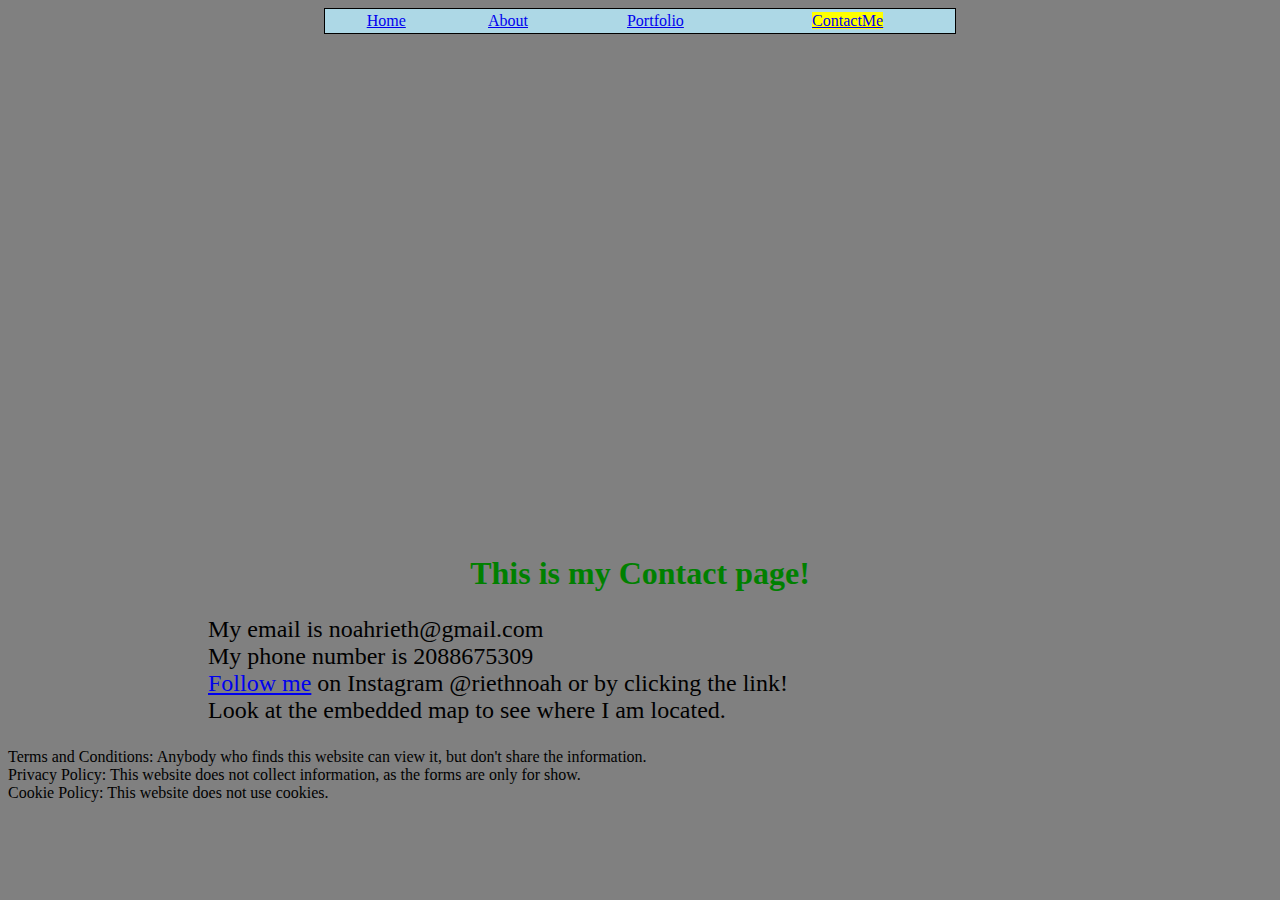
<file: contact.html>
<!DOCTYPE html>
<!--
Click nbfs://nbhost/SystemFileSystem/Templates/Licenses/license-default.txt to change this license
Click nbfs://nbhost/SystemFileSystem/Templates/Other/html.html to edit this template
-->
<html>
    <head>
        <title>
            26noahr-Contact
        </title>

        <link rel="stylesheet" href="styles.css">
        
        <meta charset="windows-1252">
        <meta name="viewport" content="width=device-width, initial-scale=1.0">
        
    </head>
    <body>
        
        <center><table style="width:50%">
            <tr>
                <td><center><a href="https://26noahr.github.io/lab3/">Home</a></center></td>
                <td><center><a href="https://26noahr.github.io/lab3/about">About</a></center></td>
                <td><center><a href="https://26noahr.github.io/lab3/portfolio">Portfolio</a></center></td>
                <td><center><a href="https://26noahr.github.io/lab3/contact" style="background-color:yellow">ContactMe</a></center></td>      
            </tr>
        </table></center>
       
        
        <center>
        <div class="mapouter"><div class="gmap_canvas"><iframe width="600" height="500" id="gmap_canvas" 
              src="https://maps.google.com/maps?q=901%20paradise%20creek%20st%20Moscow%20Idaho&t=&z=13&ie=UTF8&iwloc=&output=embed" 
              frameborder="0" scrolling="no" marginheight="0" marginwidth="0"></iframe><a href="https://www.whatismyip-address.com">
              </a><br><style>.mapouter{position:relative;text-align:right;height:500px;width:600px;}</style>
              <a href="https://www.embedgooglemap.net">how to add google maps to html</a><style>.gmap_canvas 
              {overflow:hidden;background:none!important;height:500px;width:600px;}</style>
        </div></div>
        </center>
        
    <h1>This is my Contact page!</h1>
    
        <p>
            My email is noahrieth@gmail.com<br>
            My phone number is 2088675309<br>
            <a target="_blank" href="https://www.instagram.com/riethnoah/">Follow me</a> on Instagram @riethnoah or by clicking the link!<br>
            Look at the embedded map to see where I am located.
        </p>
        
    
    </body>

    <footer id="footer" style="font-size:16px">
            Terms and Conditions: Anybody who finds this website can view it, but don't share the information.<br>
            Privacy Policy: This website does not collect information, as the forms are only for show.<br>
            Cookie Policy: This website does not use cookies.
    </footer>
</html>
</file>
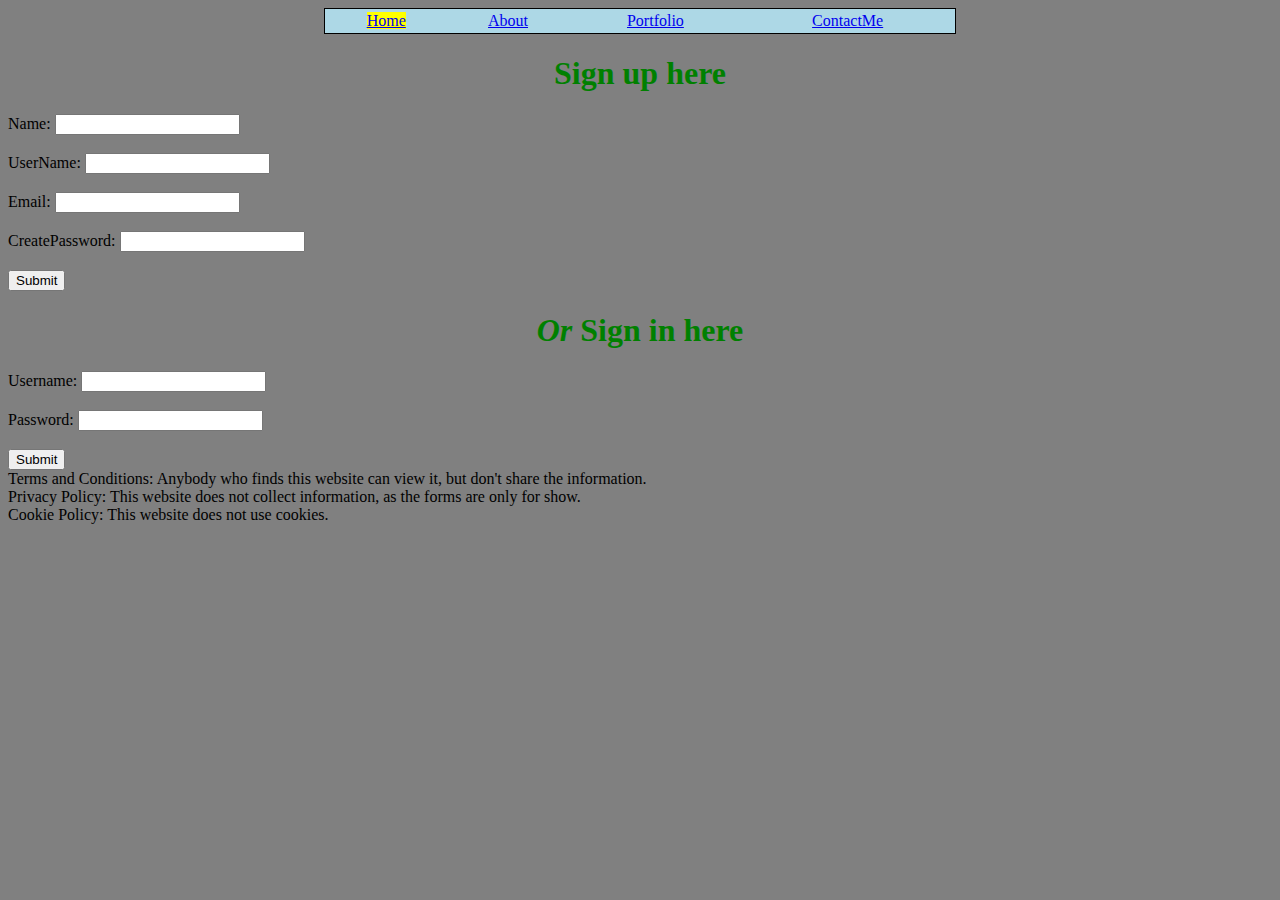
<file: signin.html>
<!DOCTYPE html>
<!--
Click nbfs://nbhost/SystemFileSystem/Templates/Licenses/license-default.txt to change this license
Click nbfs://nbhost/SystemFileSystem/Templates/Other/html.html to edit this template
-->
<html>
    <head>
        <title>
            26noahr-Home
        </title>

        <link rel="stylesheet" href="styles.css">
        
        <meta charset="windows-1252">
        <meta name="viewport" content="width=device-width, initial-scale=1.0">
        
    </head>
    <body>
        
        <center><table style="width:50%">
            <tr>
                <td><center><a href="https://26noahr.github.io/lab3/" style="background-color:yellow">Home</a></center></td>
                <td><center><a href="https://26noahr.github.io/lab3/about">About</a></center></td>
                <td><center><a href="https://26noahr.github.io/lab3/portfolio">Portfolio</a></center></td>
                <td><center><a href="https://26noahr.github.io/lab3/contact">ContactMe</a></center></td>
                 
            </tr>
        </table></center>
        
        <h1>Sign up here</h1>
        
        <form action="">
            <label for="Name">Name:</label>
            <input type="text" id="name" name="name"><br><br>
            <label for="UserName">UserName:</label>
            <input type="text" id="uname" name="uname"><br><br>
            <label for="Email">Email:</label>
            <input type="text" id="email" name="email"><br><br>
            <label for="CreatePassword">CreatePassword:</label>
            <input type="password" id="pword" name="pword"><br><br>
            <input type="submit" value="Submit">
        </form>
        
        <h1><i>Or</i> Sign in here</h1>
        
        <form action="">
            <label for="Username">Username:</label>
            <input type="text" id="uname" name="uname"><br><br>
            <label for="Password">Password:</label>
            <input type="password" id="pword" name="pword"><br><br>
            <input type="submit" value="Submit">
        </form>
    </body>   

    <footer id="footer" style="font-size:16px">
            Terms and Conditions: Anybody who finds this website can view it, but don't share the information.<br>
            Privacy Policy: This website does not collect information, as the forms are only for show.<br>
            Cookie Policy: This website does not use cookies.
    </footer>
</html>
</file>
<file: styles.css>
table{
      border: 1px solid black;
      background-color: lightblue;
}
body{
      background-color: gray;
}
p{
      font-size:24px;
      padding-left: 200px;
}
h1{
      text-align:center;
      color:green;
}
</file>
